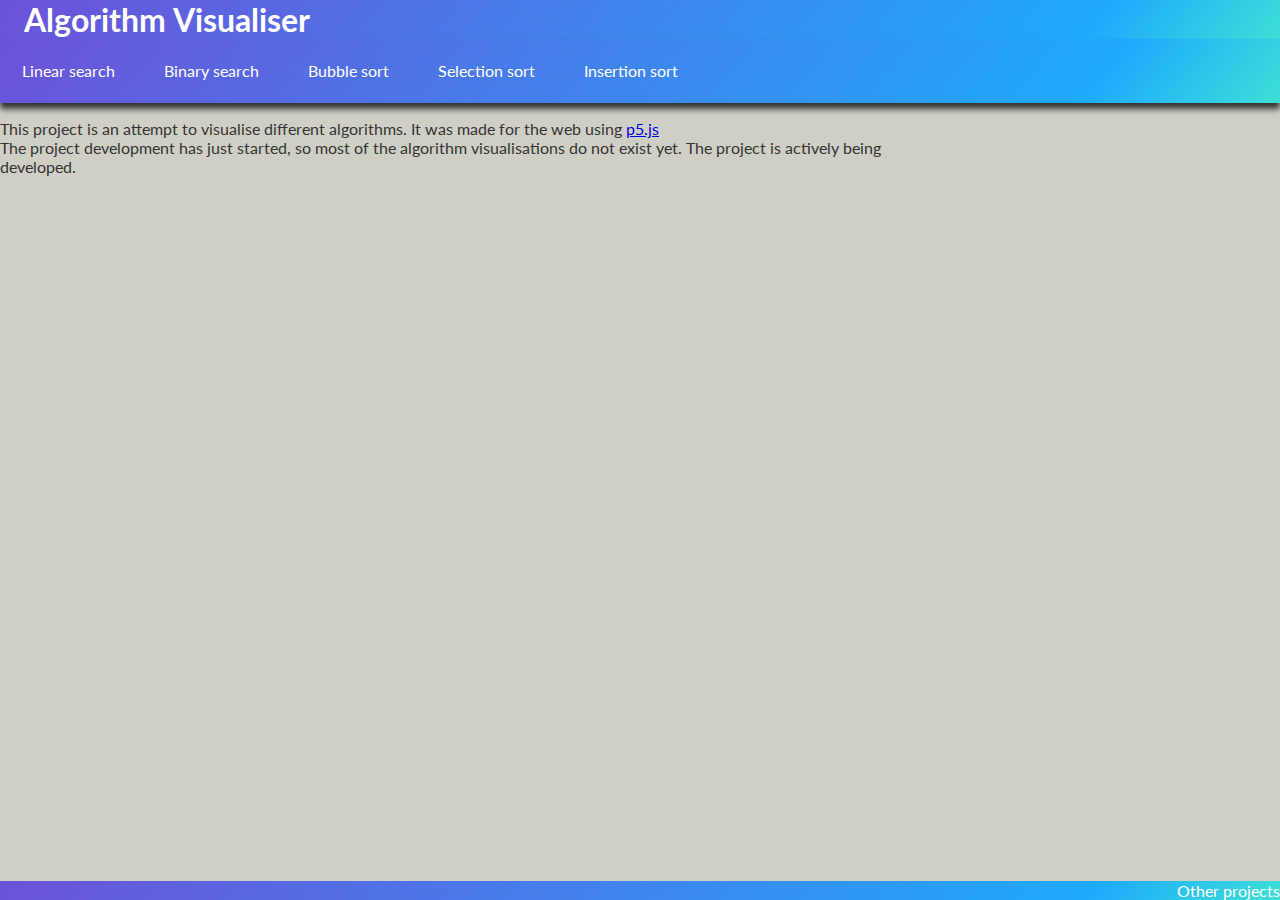
<file: index.html>
<!DOCTYPE html>
<html lang="en">

<head>
  <meta charset="UTF-8">
  <meta name="viewport" content="width=device-width, initial-scale=1.0">
  <meta http-equiv="X-UA-Compatible" content="ie=edge">
  <title>Algorithm Visualiser</title>
  <link href="https://fonts.googleapis.com/css?family=Lato&display=swap" rel="stylesheet">
  <link rel="stylesheet" href="style.css">
</head>

<body>
  <header>
    <a class="toggle-drawer open" href="#nav">Menu</a>
    <h1>Algorithm Visualiser</h1>
  </header>
  <nav id="nav">
    <a href="#" class="toggle-drawer close">×</a>
    <ul>
      <li>Linear search</li>
      <li>Binary search</li>
      <li>Bubble sort</li>
      <li>Selection sort</li>
      <li>Insertion sort</li>
    </ul>
  </nav>
  <main>
    <p>This project is an attempt to visualise different algorithms.
      It was made for the web using <a href="https://p5js.org">p5.js</a>
    </p>
    <p>The project development has just started,
      so most of the algorithm visualisations do not exist yet.
      The project is actively being developed.
    </p>
  </main>
  <footer>
    <p>Other projects</p>
  </footer>
</body>

</html>
</file>
<file: style.css>
* {
  margin: 0;
  padding: 0;
}

body {
  font-family: Lato, Helvetica, Verdana, sans-serif;
  height: 100vh;
  color: #353535;
  background-color: #d0cfc5;
  display: grid;
  gap: 1em;
}

header {
  background-color: #1eaafc;
  background-image: linear-gradient(130deg, #6c52d9 0%, #1eaafc 85%, #3edfd7 100%);
  color: #fff;
}

footer {
  background-color: #1eaafc;
  background-image: linear-gradient(130deg, #6c52d9 0%, #1eaafc 85%, #3edfd7 100%);
  color: #fff;
}

header h1 {
  margin-left: 0.75em;
}

nav {
  color: #fff;
  background-color: #1eaafc;
  background-image: linear-gradient(130deg, #6c52d9 0%, #1eaafc 85%, #3edfd7 100%);
}

nav ul {
  list-style-type: none;
}

nav li {
  padding: 1.4em;
}

.toggle-drawer {
  text-decoration: none;
  color: inherit;
}

@media screen and (min-width: 35rem) {
  body {
    grid-template-columns: repeat(4, 1fr);
    grid-auto-rows: min-content min-content auto min-content;
    gap: 0;
  }

  nav {
    box-shadow: 0 0.375em 0.375em #333;
  }

  header,
  nav,
  footer {
    grid-column: span 4;
  }

  footer {
    text-align: right;
  }

  nav li {
    display: inline-block;
  }

  main {
    padding-top: 1em;
    grid-column: span 3;
  }

  .toggle-drawer {
    display: none;
  }
}

@media screen and (max-width: 34.99rem) {
  body {
    grid-auto-rows: min-content auto auto min-content;
  }

  header h1 {
    font-size: x-large;
    display: inline;
  }

  nav {
    position: fixed;
    top: 0;
    bottom: 0;
    width: 20em;
    left: -20em;
    transition: transform .3s ease-in-out;
  }

  #nav:target {
    transform: translateX(20em);
  }

  .close {
    display: block;
    font-weight: bold;
    text-align: right;
    font-size: xx-large;
    padding-right: 1em;
  }

  header {
    box-shadow: 0 0.375em 0.375em #333;
  }

  footer {
    text-align: center;
  }
}
</file>
